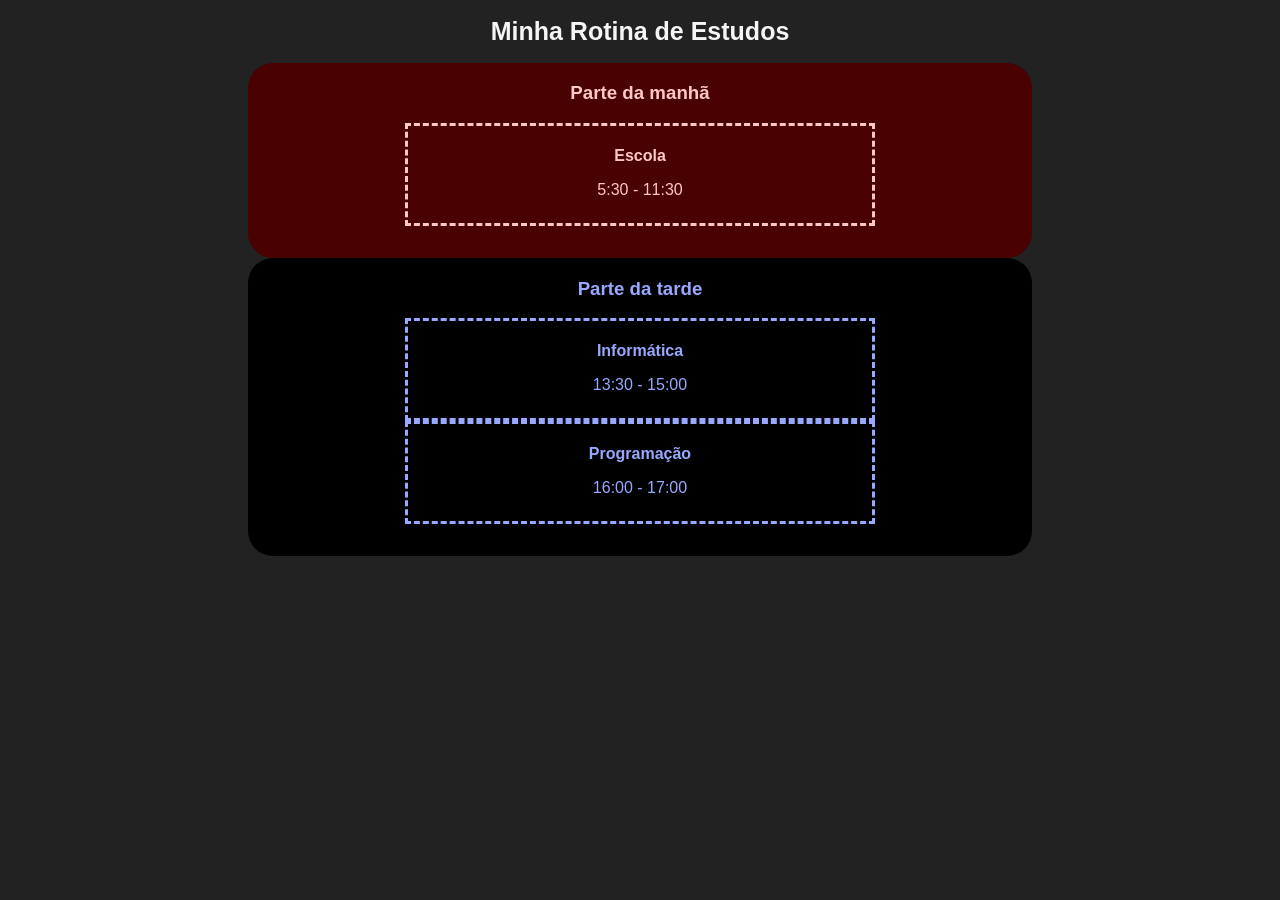
<file: index.html>
<!DOCTYPE html>
<html lang="pt-br">
    <head>
        <meta charset="UTF-8">
        <meta http-equiv="X-UA-Compatible" content="IE=edge">
        <meta name="viewport" content="width=device-width, initial-scale=1.0">
        <title>Estudos</title>
        <meta name="author" content="Vitor Castro">
        <meta name="Description" content="Minha Rotina de Estudos">
        <link rel="stylesheet" href="Style Rotin.css">
    </head>
    <body>
        <Header>
            <h1>Minha Rotina de Estudos</h1>
        </Header>
        <section>
            <div id="manha">
                <h3>Parte da manhã</h3>
                <div class="janela">
                    <h2>Escola</h2>
                    <p>5:30 - 11:30</p>
                    
                </div>
            
            </div>
            <div id="tarde">
                <h3>Parte da tarde</h3>
                <div class="janela">
                    <h2>Informática</h2>
                    <p>13:30 - 15:00</p>
                </div>                
                <div class="janela">
                    <h2>Programação</h2>
                    <p>16:00 - 17:00</p>
                </div>
            </div>
        </section>
    </body>
</html>
</file>
<file: Style Rotin.css>
body{
    background-color: rgb(34, 34, 34);
}

h1{
    text-align: center;
    font-size: 25px;
    font-family: sans-serif, Helvetica;
    color: rgb(245, 245, 245)
}

#manha{
    text-align: center;
    padding: 1px;
    padding-bottom: 2em;
    margin-left: 19%;
    margin-right: 19%;
    font-size: 100%;
    font-family: Helvetica, Roboto, cursive;
    color: rgb(255, 200, 200);
    background-color: rgb(73, 1, 1);
    border-radius: 25px;
}

#tarde{
    text-align: center;
    padding: 1px;
    margin-left: 19%;
    margin-right: 19%;
    font-size: 100%;
    font-family: Helvetica, Roboto, cursive;
    color: rgb(152, 168, 255);
    background-color: black;
    border-radius: 25px;
    padding-bottom: 2em;
}

.janela{
    padding: 1%;
    margin-left: 20%;
    margin-right: 20%;
    border-style: dashed;
    border-width: 1%;
    
    

    
}
p{
    font-size: 100%;
    
}

h2{
    font-size: 100%
}
</file>
